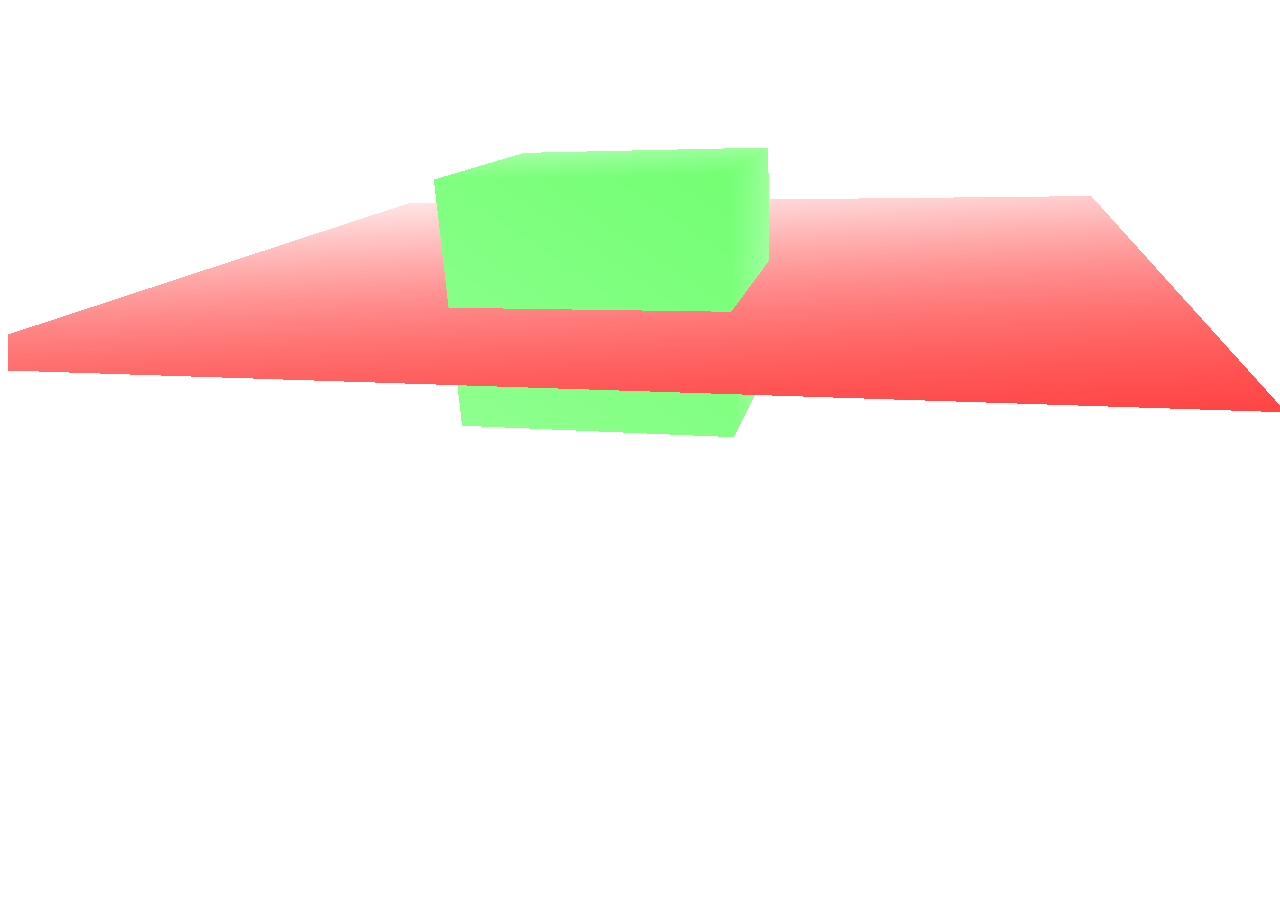
<file: Lab-05/index.html>
<!DOCTYPE html>
<html>

<head>
    <title>Three.js</title>
    <style type="test/css">
        html, body {margin:0;padding:0;overflow:hidden}
    </style>
</head>

<body>
    <div id="webgl"></div>
    <script src="./three.js"></script>
    <script src="./main.js"></script>
</body>

</html>
</file>
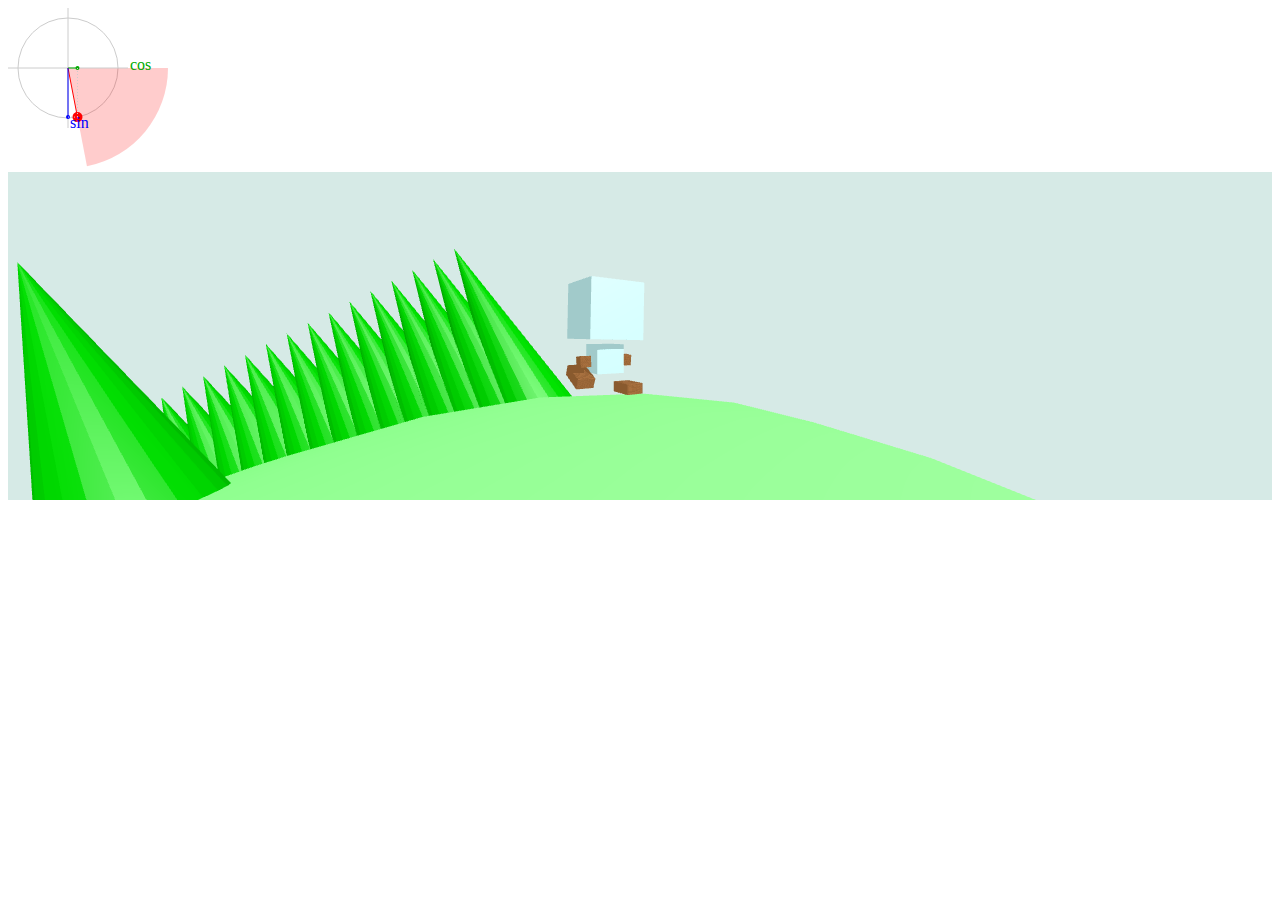
<file: seminar/DEMO/Walking_Hero/index.html>
<!DOCTYPE html>
<html>

<head>
    <!-- <link rel="stylesheet" type="text/css" href="styles.css"> -->
</head>


<body>
    <div id="world" />
    <svg id="trigCycle" width="160" height="160" xmlns="http://www.w3.org/2000/svg">
		<circle cx="60" cy="60" r="50" stroke="#CCC" stroke-width="1" fill="none" />
		  <path id="trigoArc" fill="#F00" opacity=".2" />
		  <line id="axisCos" x1="0" y1="60" x2="120" y2="60" stroke-width="1" stroke="#CCC" />
		  <line id="axisSin" x1="60" y1="0" x2="60" y2="120" stroke-width="1" stroke="#CCC" />
		  <line id="trigoLine" x1="60" y1="60" x2="120" y2="60" stroke-width="1" stroke="#f00" />
		  <circle id="trigoPoint" cx="0" cy="0" r="5" fill="#F00" />
		  <circle id="cosPoint" cx="0" cy="60" r="2" fill="#0A0" />
		  <circle id="sinPoint" cx="60" cy="0" r="2" fill="#00F" />
		  <line id="cosLine" x1="60" y1="60" x2="110" y2="60" stroke-width="1" stroke="#0A0" />
		  <line id="sinLine" x1="60" y1="60" x2="60" y2="110" stroke-width="1" stroke="#00f" />
		  <line id="projSinLine" x1="60" y1="60" x2="110" y2="60" stroke-width="1" stroke="#CCC" stroke-dasharray="1, 2" />
		  <line id="projCosLine" x1="60" y1="60" x2="60" y2="110" stroke-width="1" stroke="#CCC" stroke-dasharray="1, 2" />
		  <text id="cosLabel" class="trigoText" x="122" y="62" fill="#0A0" >cos</text>
		  <text id="sinLabel" class="trigoText" x="62" y="120" fill="#00F" >sin</text>
	  </svg>
    <script src="./three.js"></script>
    <script src="./main.js"></script>
</body>



</html>
</file>
